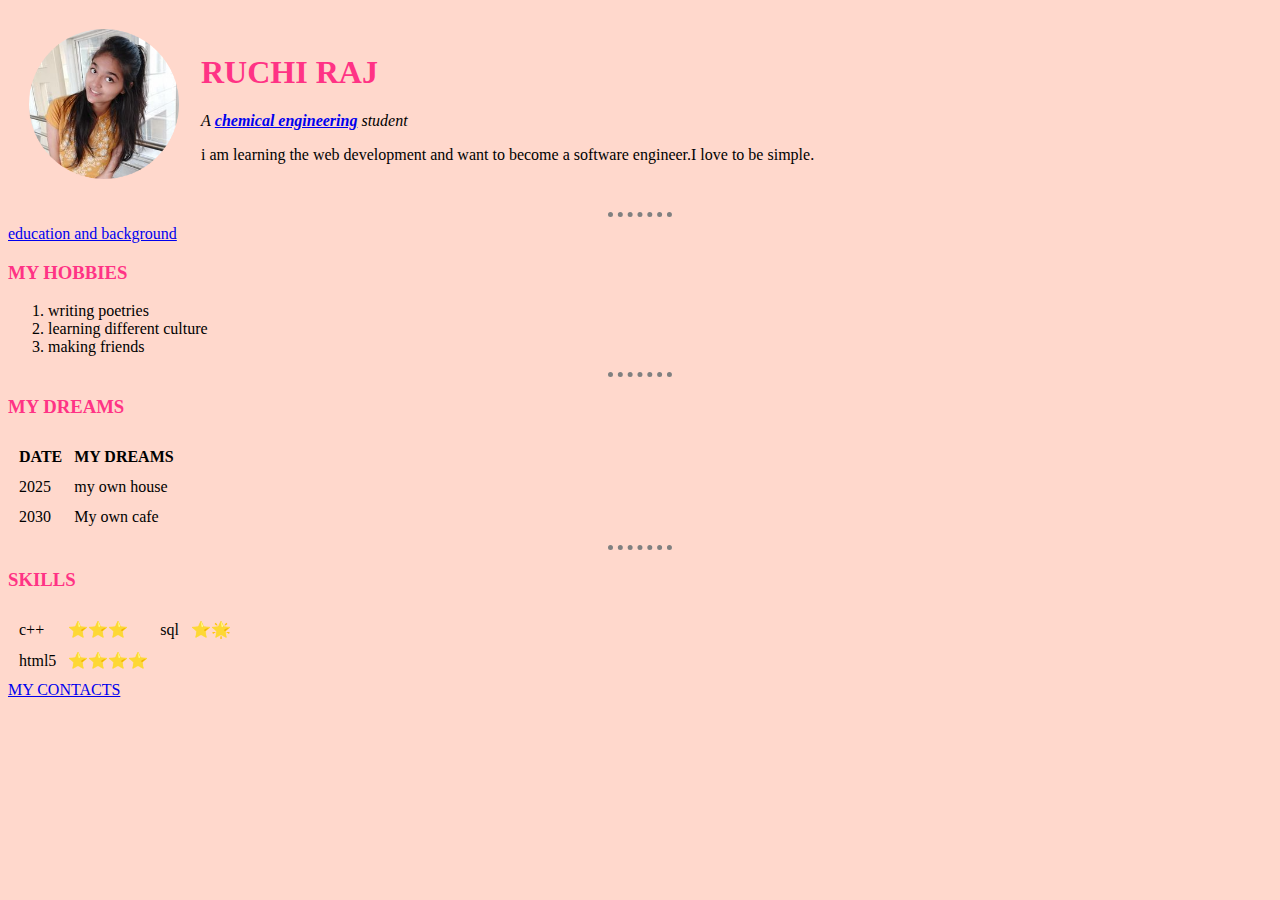
<file: index.html>
<!DOCTYPE html>
<html lang="en" dir="ltr">
  <head>
    <meta charset="utf-8">
    <title>☻ruchi's personal site🙏</title>
    <link rel="stylesheet" href="css/styles.css">
  </head>
  <body>
    <table cellspacing="20">
      <tr>
        <td><img src="images/ruchi.png" alt="ruchi's profile picture"></td>
        <td>  <h1>RUCHI RAJ</h1>
          <p><em> A<strong> <a href="https://cheme.stanford.edu/academics-admissions/where-do-chemical-engineers-work">chemical engineering</a></strong> student</em></p>
          <p>i am learning the web development and want to become a software engineer.I love to be simple.</p></td>
      </tr>
    </table>
    <hr>
    <a href="education.html">education and background</a></a>
      <h3>MY HOBBIES</h3>
      <ol>
        <li>writing poetries</li>
        <li>learning different culture</li>
        <li>making friends</li>
      </ol>
      <hr>
      <h3>MY DREAMS</h3>
      <table cellspacing="10">
        <thead>
          <tr>
            <th>DATE</th>
            <th>MY DREAMS</th>
          </tr>
        </thead>
        <tr>
          <td>2025</td>
          <td>my own house</td>
        </tr>
        <tr>
          <td>2030</td>
          <td>My own cafe</td>
        </tr>
      </table>
      <hr>
      <h3>SKILLS</h3>
      <table cellspacing="10">
        <tr>
          <td>c++</td>
          <td>⭐⭐⭐</td>
          <td>sql</td>
          <td>⭐🌟</td>
        </tr>
        <tr>
          <td>html5</td>
          <td>⭐⭐⭐⭐</td>
        </tr>
        </table>
      <a href="contact.html">MY CONTACTS</a>
  </body>
</html>
</file>
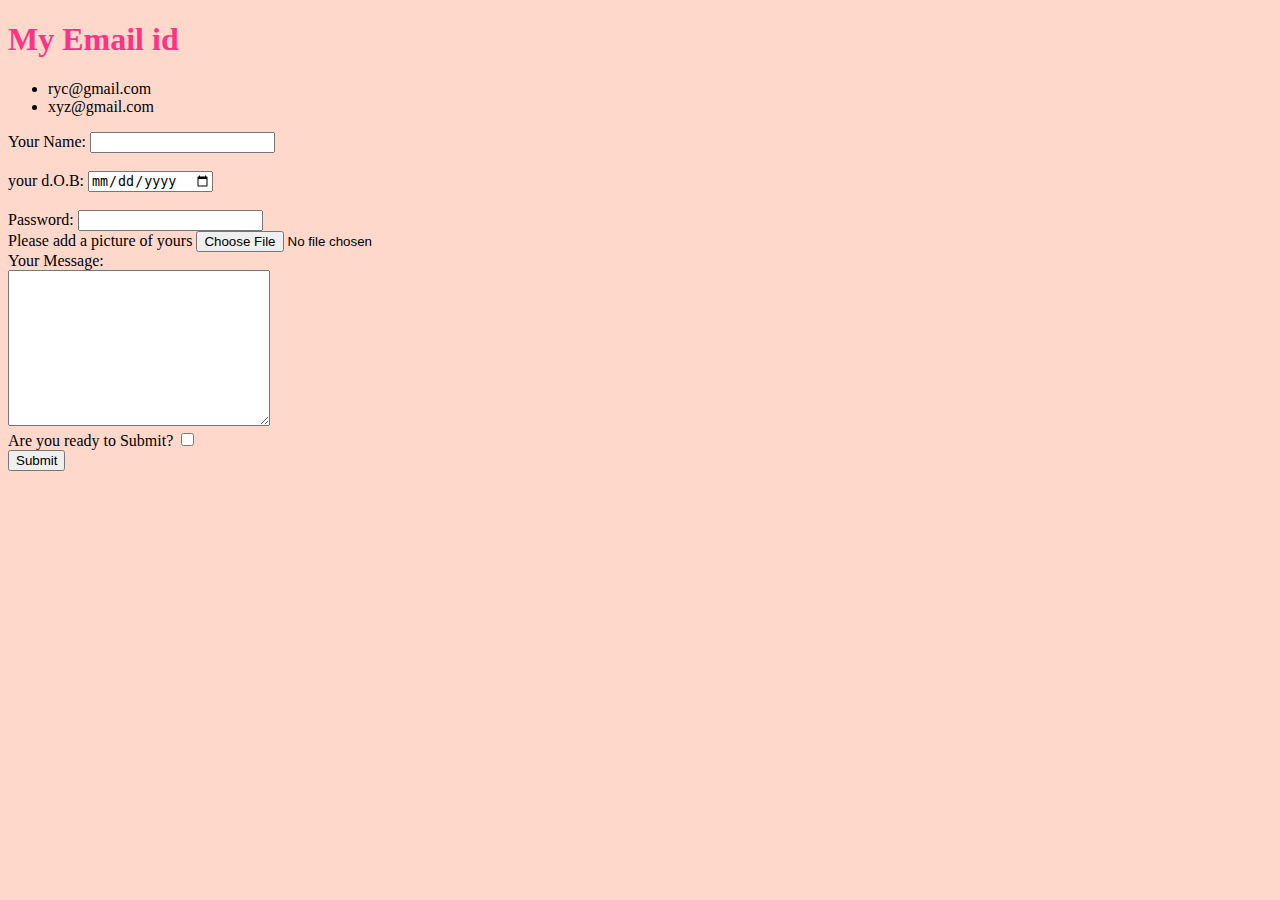
<file: contact.html>
<!DOCTYPE html>
<html>
  <head>
    <meta charset="utf-8">
    <title>CONTACT ME</title>
    <link rel="stylesheet" href="css/styles.css">
  </head>
  <body>
    <h1>My Email id</h1>
    <ul>
      <li>ryc@gmail.com</li>
      <li>xyz@gmail.com</li>
      </ul>
<form action="mailto:ruchiraj.great@gmail.com" method="post" enctype="text/plain">
  <label>Your Name:</label>
  <input type="text" name="" value="">
  <br>
  <br>
  <label>your d.O.B:</label>
  <input type="date" name="" value=""><br><br>
  <label>Password:</label>
  <input type="password" name="" value="">
  <br>
  <label>Please add a picture of yours</label>
  <input type="file"><br>
  <label>Your Message:</label><br>
  <textarea name="name" rows="10" cols="30"></textarea><br>
  <label>Are you ready to Submit?</label>
  <input type="checkbox" name="" value="">
  <br>
  <input type="Submit" name="">
</form>
  </body>
</html>
</file>
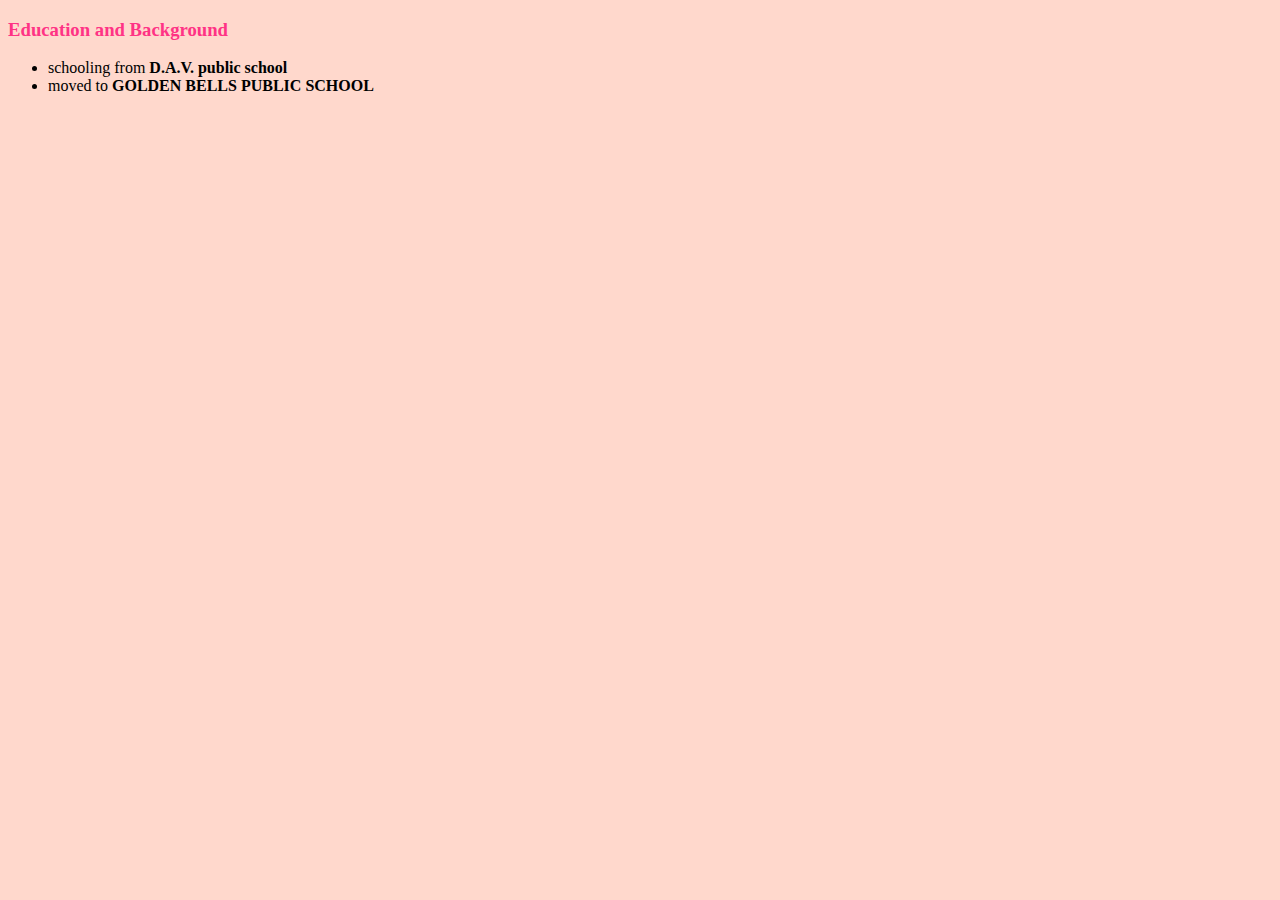
<file: education.html>
<!DOCTYPE html>
<html lang="en" dir="ltr">
  <head>
    <meta charset="utf-8">
    <title>MY EDUCATION</title>
    <link rel="stylesheet" href="css/styles.css">
  </head>
  <body>
    <h3>Education and Background</h3>
    <ul>
      <li>schooling from <strong>D.A.V. public school</strong></li>
      <li>moved to <strong>GOLDEN BELLS PUBLIC SCHOOL</strong></li>
    </ul>
  </body>
</html>
</file>
<file: css/styles.css>
body{
  background-color: #FFD8CC;
}

hr{
  width:5%;
  border-style:dotted none none;
  border-color:grey;
  border-width:5px;
}
img{
  height:150px;
}
h1{
  color:#ff3385;
}
h3{
  color:#ff3385;
}
</file>
